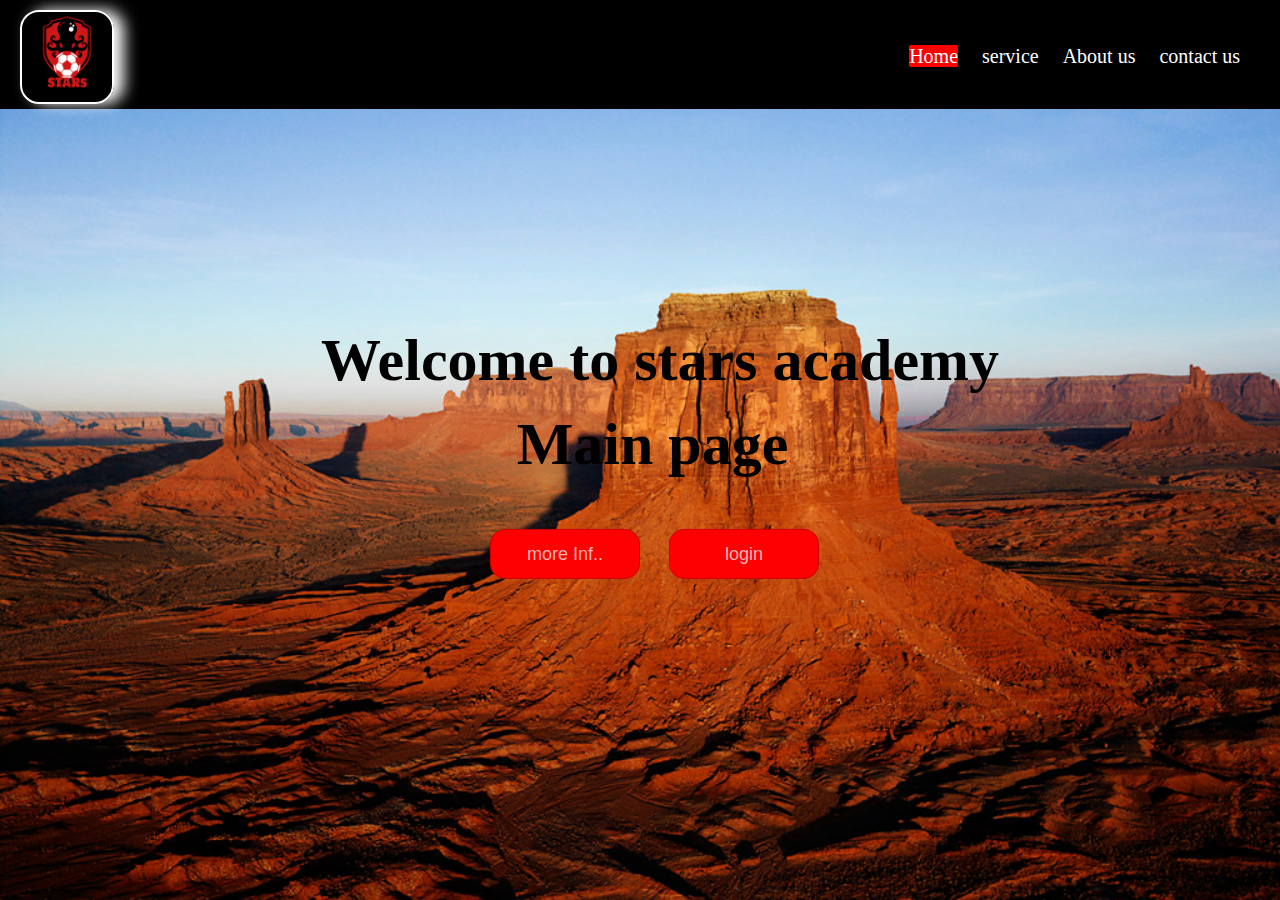
<file: index.html>
<!Doctype html>
<html>
<head>
<title> Home </title>
<link rel="shortcut icon" type="image/png" href="images/zero.png">
<style>
body{
	margin:0;
	padding:0;
}
.container{
    background:url(images/Ah.jpg) ,no-repeat;
	background-size:cover;
	height:100vh; 
}
.navbar{
	height:109px;
	width:100%;
	background: rgba(0,0,0,5);	
}
.logo{
	width:90px;
	height:90px;
	margin-left:20px;
	margin-top:10px;
	border:2px solid white;
	border-radius:19px;
	box-shadow:10px 0px 15px white;
}
.navbar ul{
	float:right;
	margin-right:30px;
	}
.navbar ul li{
list-style-type:none;
display:inline-block;
margin:0px 10px;
line-height:80px;
}	
.navbar ul li a{
text-decoration:none;
color:white;
font-size:20px;
padding:6px 13px
transition:.5s;
}
.navbar ul li a.active,.navbar ul li a:hover{
background:red;
border-radius:2px;
}
.container .center{
position:absolute;
transform:translate(-50%,-50%);
top:50%;
left:50%;
font-family:"palatino Linotype","Book Antiqua",palatino,serif;
margin-left:20px;
}
.center h1{
color:black;
font-size:60px;
font-weight:bold;
width:900px;
text-align:center;
}
.center h2{
color:black;
font-size:60px;
font-weight:bold;
width:885px;
margin-top:-25px;
text-align:center;
}
.center .buttons{
margin:35px 280px;
}
.buttons button{
height:50px;
width:150px;
font-size:18px;
color:#ffb3b3;
background:red;
border :1px solid #cc0000;
outline:none;
border-radius:15px;
transition:.5s;
}
.buttons .btn{
margin-left:25px;
}
.buttons button:hover{
background:#cc0000;

	</style>
</head>
<body>
<div class="container">
<div class="navbar">
<img class="logo" src="images/zero.png">
<ul>
<li><a href="index.html" class="active">Home</a></li>
<li><a href="#" >service</a></li>
<li><a href="about%20us%20.html" >About us</a></li>
<li><a href="Contact%20us.html" >contact us</a></li>
</ul>
    </div>
<div class="center">
<h1> Welcome to stars academy</h1>
<h2> Main page</h2>
<div class="buttons">
<button> more Inf..</button>
<button class="btn"> login</button>
</div>
</div>
</div>

</body>
</html>
</file>
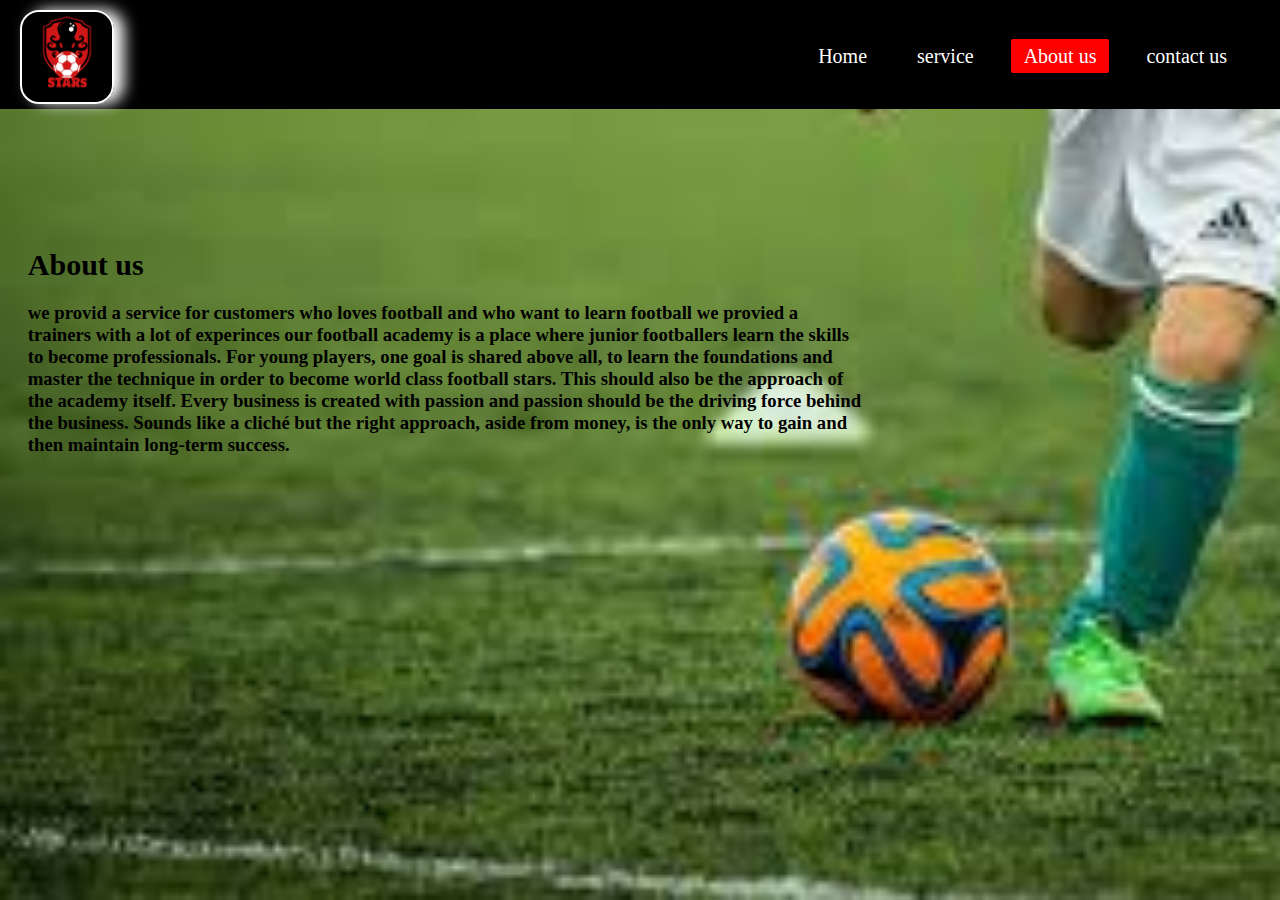
<file: about us .html>
<!Doctype html>
<html>
<head>
<title> about us  </title>
<link rel="shortcut icon" type="image/png" href="images/zero.png">
<style>
body{
	margin:0;
	padding:0;
}
.container{
background:url(images/ahmed.jpg)no-repeat;
	background-size:cover;
	height:100vh; 
}
.navbar{
	height:109px;
	width:100%;
	background:Rgba(0,0,0,5);	
}
.logo{
	width:90px;
	height:90px;
	margin-left:20px;
	margin-top:10px;
	border:2px solid white;
	border-radius:19px;
	box-shadow:10px 0px 15px white;
}
.navbar ul{
	float:right;
	margin-right:30px;
	}
.navbar ul li{
list-style-type:none;
display:inline-block;
margin:0px 10px;
line-height:80px;
}	
.navbar ul li a{
text-decoration:none;
color:white;
font-size:20px;
padding:6px 13px;
transition:.5s;
}
.navbar ul li a.active,.navbar ul li a:hover{
background:red;
border-radius:2px;
}
.container .center{
position:absolute;
transform:translate(-50%,-50%);
top:40%;
left:34%;
font-family:"palatino Linotype","Book Antiqua",palatino,serif;
margin-left:10px;
}
.center h1{
color:black;
font-size:30px;
font-weight:bold;
width:600px;
text-align:;
}
.center h2{
color:black;
font-size:60px;
font-weight:bold;
width:885px;
margin-top:-25px;
text-align:center;
}
.center .buttons{
margin:35px 280px;
}
.buttons button{
height:50px;
width:150px;
font-size:18px;
color:#ffb3b3;
background:red;
border:1px solid #cc0000;
outline:none;
border-radius:15px;
transition:.5s;
}
.buttons .btn{
margin-left:25px;
}
.buttons button:hover{
background:#cc0000;

	</style>
</head>
<body>
<div class="container">
<div class="navbar">
<img class="logo" src="images/zero.png">
<ul>
<li><a href="index.html" >Home</a></li>
<li><a href="#" >service</a></li>
<li><a href="about%20us%20.html" class="active">About us</a></li>
<li><a href="Contact%20us.html" >contact us</a></li>
</ul>
    </div>
<div class="center">
<h1> About us</h1>
<h3>  we provid a service for customers who loves football and who want to learn football we provied a trainers with a lot of experinces our football academy is a place where junior footballers learn the skills to become professionals. For young players, one goal is shared above all, to learn the foundations and master the technique in order to become world class football stars. This should also be the approach of the academy itself. Every business is created with passion and passion should be the driving force behind the business. Sounds like a cliché but the right approach, aside from money, is the only way to gain and then maintain long-term success.</h3>
<div class="buttons">

</div>
</div>
</div>
   
</body>
</html>
</file>
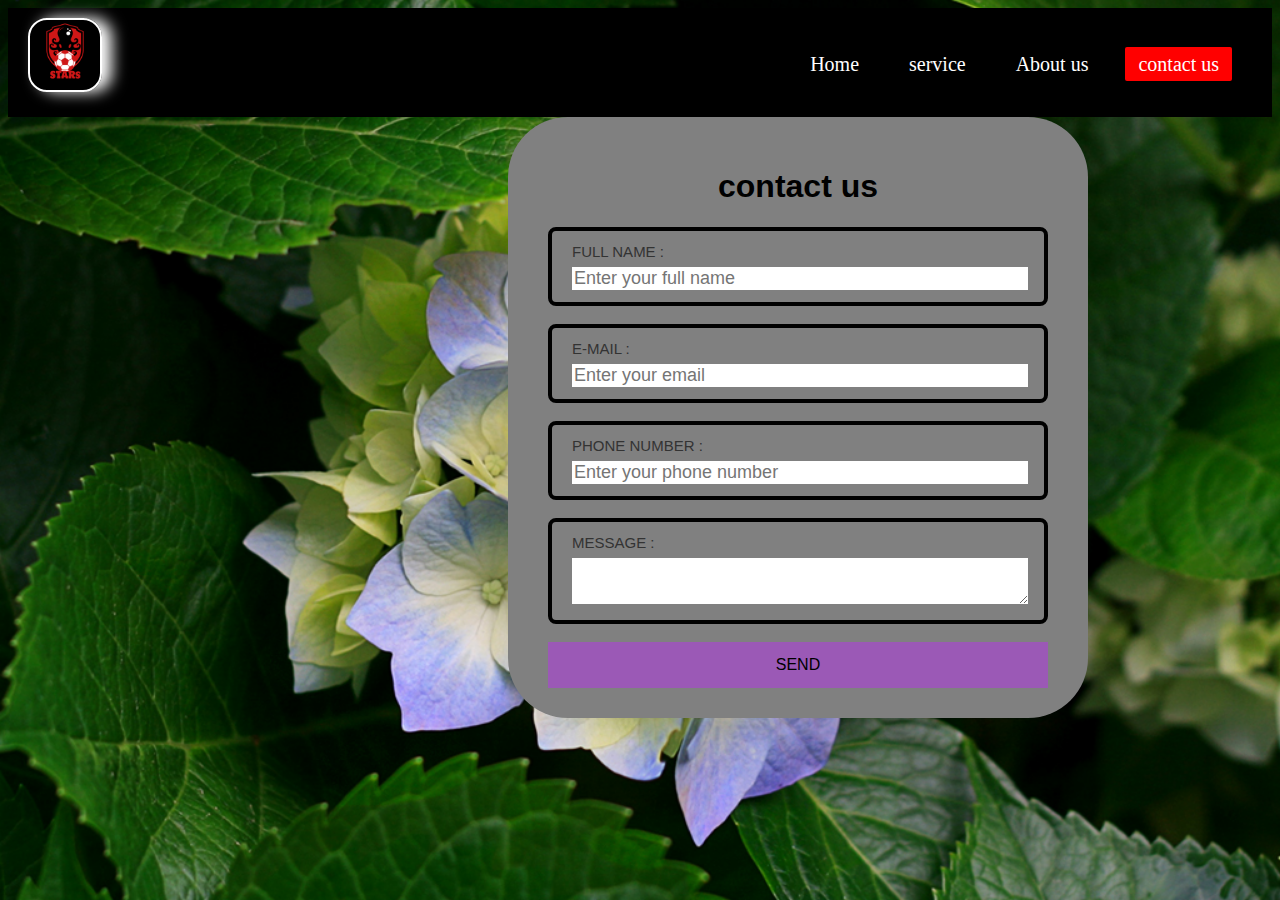
<file: Contact us.html>
<!Doctype html>
<html>
<head>
<title> contact us</title>
<link rel="stylesheet" href="style.css">
<link rel="shortcut icon" type="image/png" href="images/zero.png">
 </head>
 <body>
<div class="container">
<div class="navbar">
<img class="logo" src="images/zero.png">
<ul>
<li><a href="index.html" >Home</a></li>
<li><a href="#" >service</a></li>
<li><a href="about%20us%20.html" >About us</a></li>
<li><a href="Contact%20us.html"class="active" >contact us</a></li>
</ul>

<div class="center">
<div class="buttons">

</div>
</div>
</div>

 <div class="contact-form">
 <h1> contact us</h1>
 
 <div class="txt">
 <label>full name :</label>
 <input type="text" name="value" placeholder="Enter your full name">
 </div>


   <div class="txt">
   <label>  E-mail :</label>
   <input type="email" name="value" placeholder="Enter your email">
   </div>
   
   <div class="txt">
   <label> phone number :</label>
   <input type="txt" name="value" placeholder="Enter your phone number">
   </div>
   <div class="txt">
   <label> message :</label>
	<textarea></textarea>
	</div>
	<a class="btn"> send</a>
	</div>
     </div>
    
	</body>
	</html>
</file>
<file: style.css>
{
    margin: 0;
    padding: 0;
}
 
body{
 background-image: url(images/mm.jpg);
 background-repeat: no-repeat;
 background-size: cover;
}
.navbar{
	height:109px;
	width:100%;
	background: rgba(0,0,0,5);	
}
.logo{
	width:70px;
	height:70px;
	margin-left:20px;
	margin-top:10px;
	border:2px solid white;
	border-radius:19px;
	box-shadow:10px 0px 15px white;
}

.contact-form{
 width: 90%;
 max-width: 500px;
 background: gray;
 margin-top: 0px;
 margin-left: 500px;
 padding: 30px 40px;
 border-radius:60px 60px;
 text-align:center;
 box-shadow:0px 0px 0px black;
 font-family:"montserrat",sans-serif;
 }

 .txt{
  border:4px solid black;
  margin: 18px 0;
  padding:12px 20px;
  border-radius:8px;
  }
  
.txt label{
display: block;
text-align: left;
color: #333;
text-transform: uppercase;
font-size:15px
}

.txt input,.txt textarea{
 width: 100%;
 border: none;
 font-size: 18px;
 margin-top: 7px;
 }
 
 .btn{
 display: inline-block;
 background: #9b59b6;
 padding: 14px 0;
 color: black;
 text-transform: uppercase;
 cursor: pointer;
 width:100%;
 }
 .navbar ul{
	float:right;
	margin-right:30px;
	}
.navbar ul li{
list-style-type:none;
display:inline-block;
margin:0px 10px;
line-height:80px;
}	
.navbar ul li a{
text-decoration:none;
color:white;
font-size:20px;
padding:6px 13px;
transition:.5s;
}
.navbar ul li a.active,.navbar ul li a:hover{
background:red;
border-radius:2px;
}
</file>
